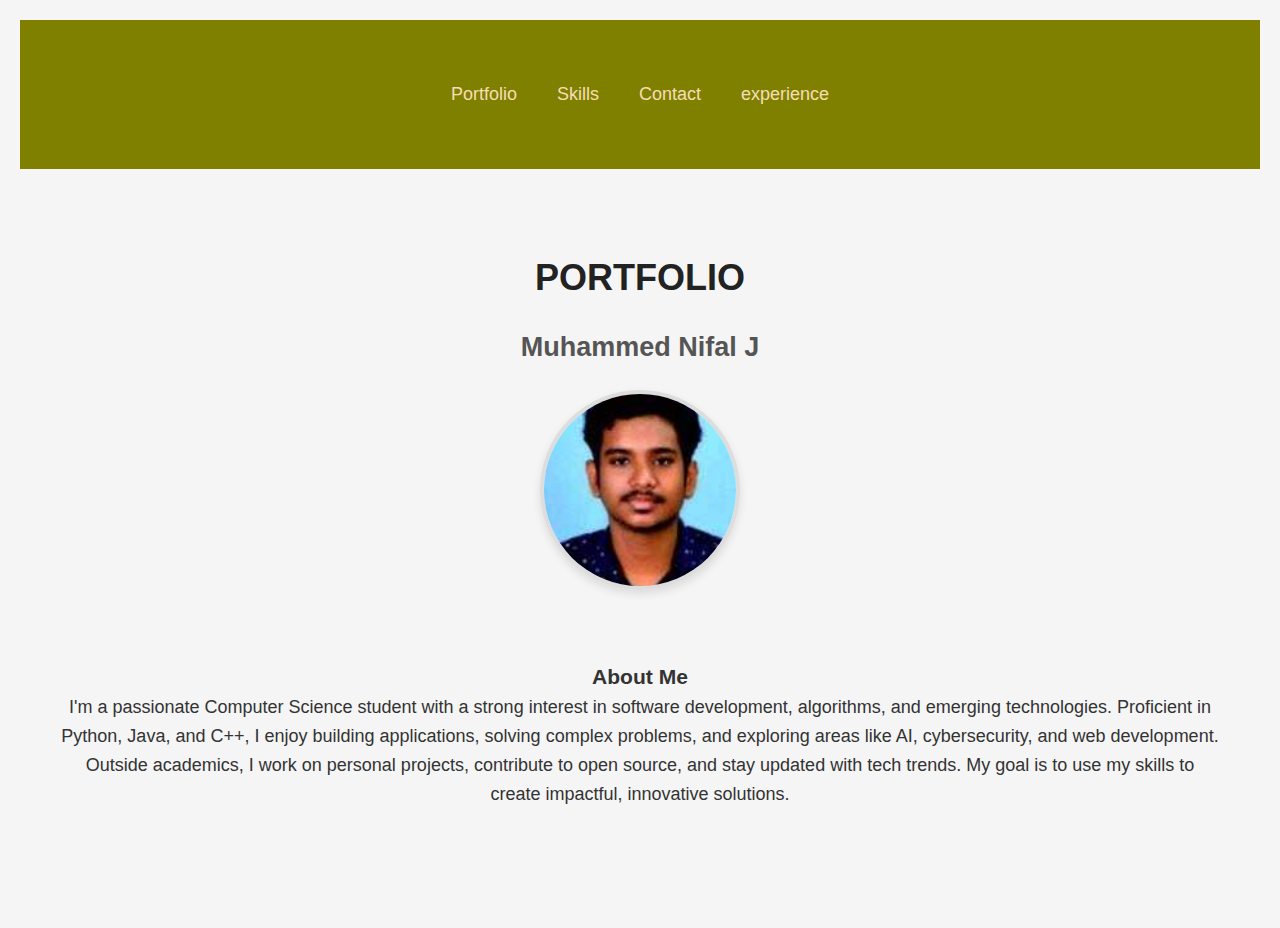
<file: index.html>
<!DOCTYPE html>
<html lang="en">
<head>
    <meta charset="UTF-8">
    <meta name="viewport" content="width=device-width, initial-scale=1.0">
    <title>Portfolio</title>
    <link rel="stylesheet" href="style.css">
</head>
<body>
    <header>
        <nav>
            <ul>
                <li><a href="index.html">Portfolio</a></li>
                <li><a href="skills.html">Skills</a></li>
                <li><a href="contact.html">Contact </a></li>
                <li><a href="experience.html">experience </a></li>

            </ul>
        </nav>
    </header>
    
    <section class="portfolio">
        <h1> PORTFOLIO</h1>
        <div class="profile">
            <h2>Muhammed Nifal J</h2>
            <img src="photo.jpeg" alt="Muhammed Nifal J" class="profile-img">
        </div>
        <div class="about-me">
            <h3>About Me</h3>
            <p>I'm a passionate Computer Science student with a strong interest in software development, algorithms, and emerging technologies. Proficient in Python, Java, and C++, I enjoy building applications, solving complex problems, and exploring areas like AI, cybersecurity, and web development. Outside academics, I work on personal projects, contribute to open source, and stay updated with tech trends. My goal is to use my skills to create impactful, innovative solutions.</p>
        </div>
    </section>
</body>
</html>
</file>
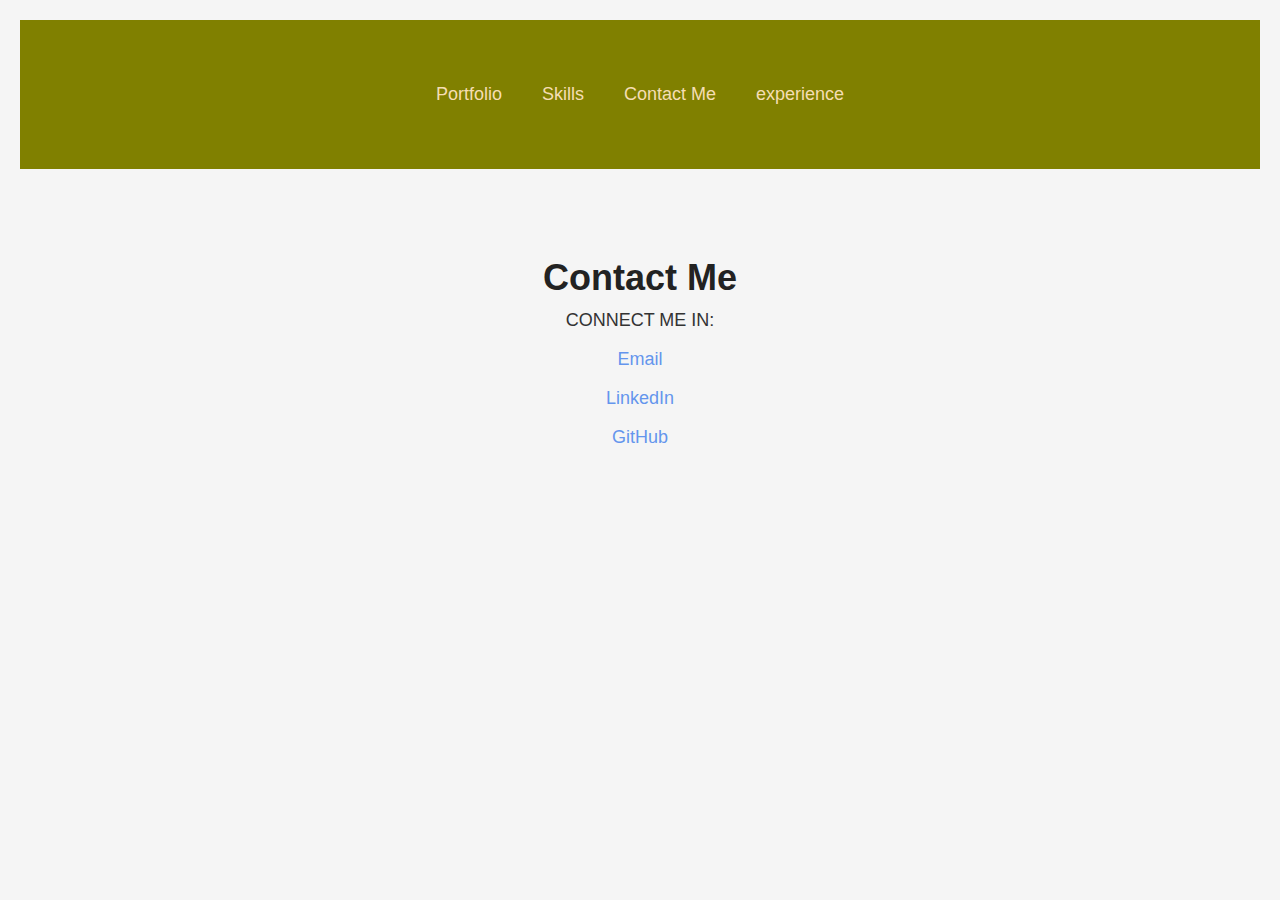
<file: contact.html>
<!DOCTYPE html>
<html lang="en">
<head>
    <meta charset="UTF-8">
    <meta name="viewport" content="width=device-width, initial-scale=1.0">
    <title>Contact Me</title>
    <link rel="stylesheet" href="style.css">
</head>
<body>
    <header>
        <nav>
            <ul>
                <li><a href="index.html">Portfolio</a></li>
                <li><a href="skills.html">Skills</a></li>
                <li><a href="contact.html">Contact Me</a></li>
                <li><a href="experience.html">experience </a></li>
            </ul>
        </nav>
    </header>
    
    <section class="contact">
        <h1>Contact Me</h1>
        
        <p>CONNECT ME IN:</p>
        <ul>
            <li><a href="muhammednifalj@gmail.com">Email</a></li>
            <li><a href="https://www.linkedin.com/in/muhammed-nifal-j-165226295">LinkedIn</a></li>
            <li><a href="https://github.com/nifal1">GitHub</a></li>

        </ul>
    </section>
</body>
</html>
</file>
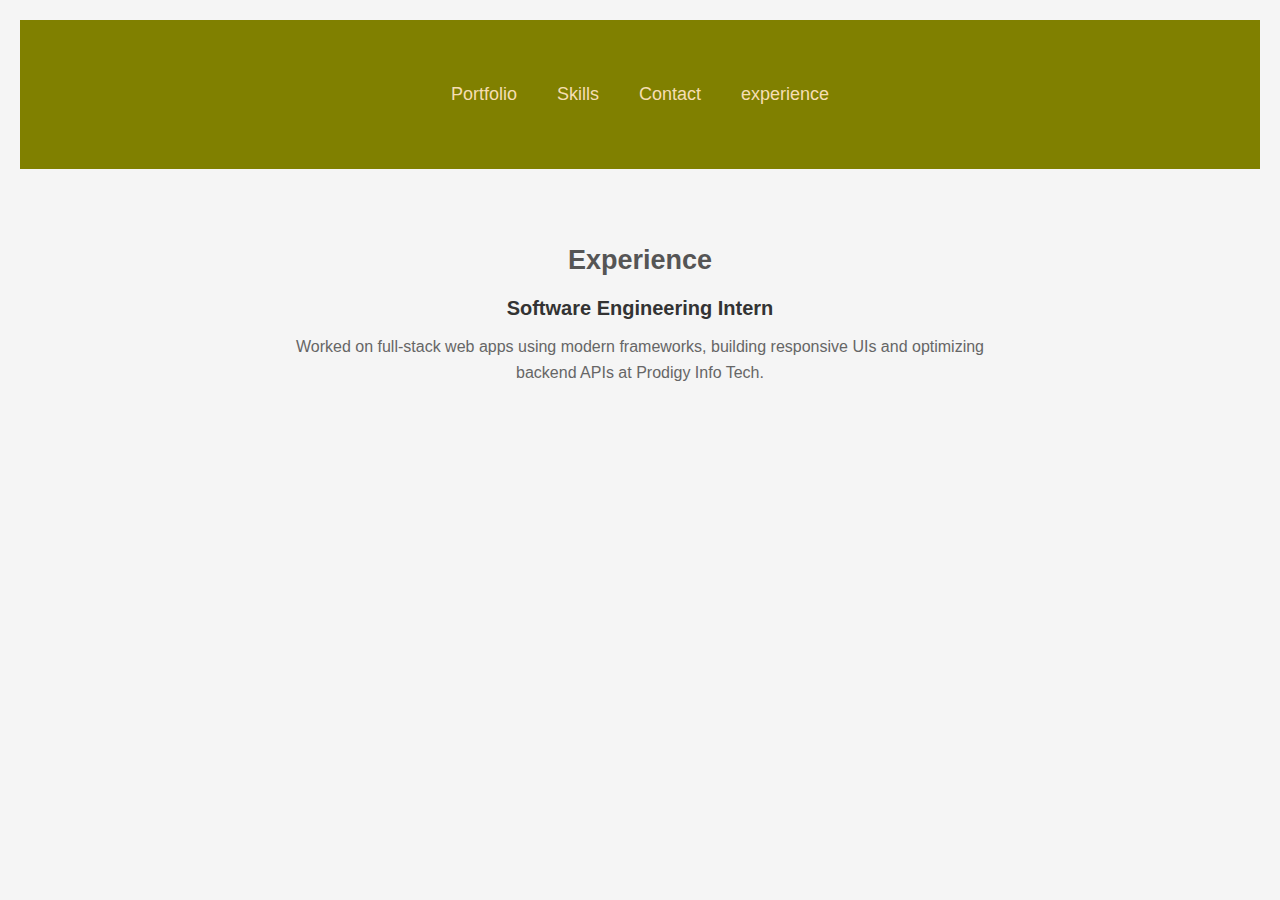
<file: experience.html>
<!DOCTYPE html>
<html lang="en">
<head>
    <meta charset="UTF-8">
    <meta name="viewport" content="width=device-width, initial-scale=1.0">
    <title>Experience</title>
    <link rel="stylesheet" href="style.css">
</head>
<body>
    <header>
        <nav>
            <ul>
                <li><a href="index.html">Portfolio</a></li>
                <li><a href="skills.html">Skills</a></li>
                <li><a href="contact.html">Contact </a></li>
                <li><a href="experience.html">experience </a></li>

            </ul>
        </nav>
    </header>
    <div class="experience">
        <h2>Experience</h2>
        <h3>Software Engineering Intern</h3>
        <p>Worked on full-stack web apps using modern frameworks, building responsive UIs and optimizing backend APIs at Prodigy Info Tech.</p>
    </div>
    
      
</body>
</html>
</file>
<file: style.css>
* {
    box-sizing: border-box;
    margin: 0;
    padding: 0;
    font-family: Arial, sans-serif;
}

body {
    background-color: whitesmoke;
    color: #333;
    line-height: 1.6;
    padding: 20px;
}

/* Header and Navigation */
header {
    background-color: olive;
    padding: 50px 20px;
    text-align: center;
    color: white;
}

nav ul {
    display: flex;
    justify-content: center;
    gap: 20px;
    list-style: none;
    padding: 10px 0;
}

nav ul li a {
    color: wheat;
    text-decoration: none;
    font-size: 18px;
    padding: 6px 10px;
    transition: background-color 0.3s ease, border-radius 0.3s ease;
}

nav ul li a:hover {
    background-color: darkolivegreen;
    border-radius: 4px;
}

/* Headings */
h1 {
    font-size: 2em;
    margin-top: 30px;
    text-align: center;
    color: #222;
}

h2 {
    font-size: 1.5em;
    margin-top: 20px;
    text-align: center;
    color: #555;
}

/* Profile Image */
.img-thumbnail,
.profile img {
    display: block;
    margin: 20px auto;
    width: 200px;
    height: 200px;
    object-fit: cover;
    border-radius: 50%;
    border: 4px solid #ddd;
    box-shadow: 0 4px 8px rgba(0, 0, 0, 0.1);
}

/* Sections */
.about-me,
.portfolio,
.skills,
.experience,
.contact {
    text-align: center;
    padding: 50px 20px;
    font-size: 18px;
}

/* Skills & Contact Lists */
.skills ul,
.contact ul {
    list-style: none;
    padding: 0;
    margin: 0 auto;
    max-width: 600px;
}

.skills ul li,
.contact ul li {
    font-size: 18px;
    margin: 10px 0;
}

/* Contact Links */
.contact ul li a {
    color: cornflowerblue;
    text-decoration: none;
}

.contact ul li a:hover {
    text-decoration: underline;
}

/* Experience Section */
.experience h3 {
    font-size: 20px;
    margin-top: 10px;
    color: #333;
}

.experience p {
    font-size: 16px;
    color: #666;
    max-width: 700px;
    margin: 10px auto;
}
</file>
